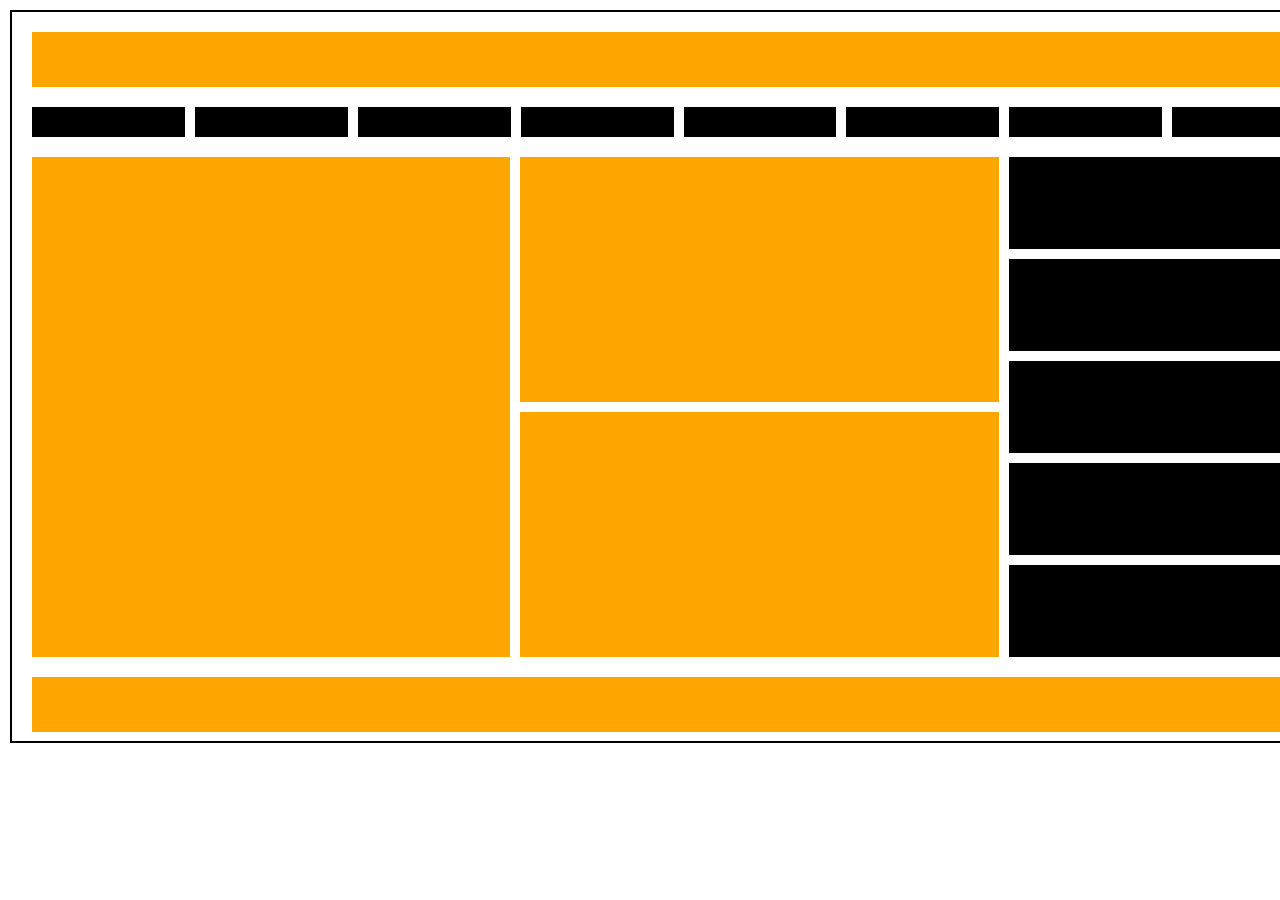
<file: Task1/index.html>
<!DOCTYPE html>
<html lang="en">
<head>
    <meta charset="UTF-8">
    <meta http-equiv="X-UA-Compatible" content="IE=edge">
    <meta name="viewport" content="width=device-width, initial-scale=1.0">
    <title>Document</title>
    <link rel="stylesheet" href="../Task1/assets/css/style.css">
</head>
<body>
    <header>
        <section id="navbar">
            <div class="container">
                <div class="row">
                    <div class="col-12"></div>
                </div>    
            </div>
        </section>
    </header>
    <main>
        <section id="up">
            <div class="container">
                <div class="row">
                    <div class="col-2"></div>
                    <div class="col-2"></div>
                    <div class="col-2"></div>
                    <div class="col-2"></div>
                    <div class="col-2"></div>
                    <div class="col-2"></div>
                    <div class="col-2"></div>
                    <div class="col-2"></div>
                    <div class="col-2"></div>
                </div>
            </div>
        </section>
        <section id="down">
            <div class="container">
                <div class="row">
                    <div class="col-4"></div>
                        <div class="col-4">
                            <div class="item"></div>
                            <div class="item"></div>
                    </div>
                    
                    <div class="col-4">
                        <div class="item"></div>
                        <div class="item"></div>
                        <div class="item"></div>
                        <div class="item"></div>
                        <div class="item"></div>
                    </div>
                </div>
            </div>
        </section>
    </main>
    <footer>
        <section id="last">
            <div class="row">
                <div class="col-12"></div>
            </div>
        </section>
    </footer>
</body>
</html>
</file>
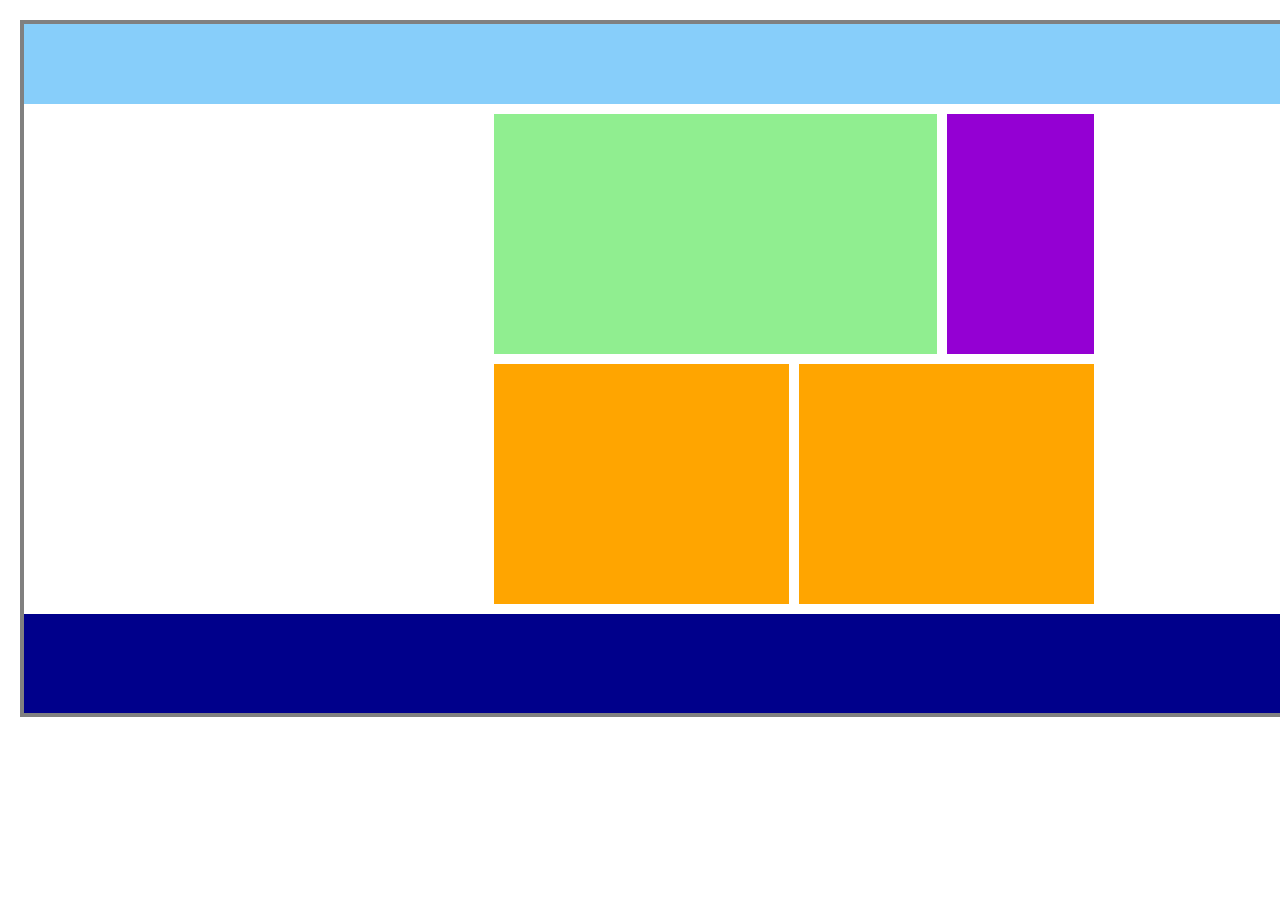
<file: Task2/index.html>
<!DOCTYPE html>
<html lang="en">

<head>
    <meta charset="UTF-8">
    <meta http-equiv="X-UA-Compatible" content="IE=edge">
    <meta name="viewport" content="width=device-width, initial-scale=1.0">
    <title>Document</title>
    <link rel="stylesheet" href="../Task2/assets/css/style.css">
</head>

<body>
    <header>
        <section id="navbar">
            <div class="raw">
                <div class="col-12"></div>
            </div>
        </section>
    </header>
    <main>
        <section id="main">
            <div class="up">
                <div class="col-9"></div>
                <div class="col-3"></div>
            </div>
            <div class="down">
                <div class="col-6"></div>
                <div class="col-6"></div>
            </div>
        </section>
    </main>
    <footer>
        <section id="last"></section>
    </footer>
</body>

</html>
</file>
<file: Task1/assets/css/style.css>
*{
    margin: 0px;
    padding: 0px;
    box-sizing: border-box;
}
body{
    border: 2px solid black;
    height: 733px;
    width: 1500px;
    margin-top: 10px;
    margin-left: 10px;
    padding-top: 20px;
    padding-bottom: 20px;
    padding-left: 20px;
    padding-right: 20px;
    
}
.col-1{
    width: 8.33%;
    height: 30px;
    background-color: black;
}
.col-2{
    width: 16.66%;
    height: 30px;
    background-color: black;
}
.col-3{
    width: 25%;
    background-color: green;
}
.col-4{
    width: 33.33%;
    height: 500px;
    background-color: orange;
}
.col-5{
    width: 41.66%;
    background-color: cyan;
}
.col-6{
    width: 50%;
    background-color: black;
}
.col-7{
    width: 58.33%;
    background-color: yellowgreen;
}
.col-8{
    width: 66.66%;
    background-color: yellow;
}
.col-9{
    width: 75%;
    background-color:blueviolet;
}
.col-10{
    width: 83.33%;
    background-color: gray;
}
.col-11{
    width: 91.66%;
    background-color: violet;
}
.col-12{
    width: 100%;
}
.row{
    display: flex;
    gap: 10px;
}
.container{
    width: 100%;
}
#navbar{
    display: flex;
    height: 55px;
    background-color: orange;
}
#up{
    display: flex;
    height: 30px;
    margin-top: 20px;
    width: 100%;
}
#down{
    display: flex;
    margin-top: 20px;
    width: 100%;
}
#down .col-4:nth-child(2){
    background-color: white;

}
#down .col-4:nth-child(2) .item{
    background-color: orange;
    width: 479px;
    height: 245px;
    
}
#down .col-4:nth-child(2) .item:nth-child(2){
    margin-top: 10px;
}
#down .col-4:nth-child(3){
    background-color: white;
}
#down .col-4:nth-child(3) .item{
    background-color: black;
    margin-top: 10px;
    width: 479px;
    height: 92px;
}
#down .col-4:nth-child(3) .item:nth-child(1){
    margin-top: 0px;
}
#last{
    background-color: orange;
    display: flex;
    height: 55px;
    margin-top: 20px;
}
</file>
<file: Task2/assets/css/style.css>
*{
    margin: 0px;
    padding: 0px;
    box-sizing: border-box;
}
body{
    margin-top: 20px;
    margin-left: 20px;
    margin-bottom: 20px;
    margin-right: 20px;
    height: 697px;
    width: 1480px;
    border: 4px solid gray;
}

.col-1{
    width: 8.33%;
    background-color: black;
}
.col-2{
    width: 16.66%;
    background-color: black;
}
.col-3{
    width: 25%;
    height: 240px;
    background-color: darkviolet;
}
.col-4{
    width: 33.33%;
    background-color: orange;
}
.col-5{
    width: 41.66%;
    background-color: cyan;
}
.col-6{
    width: 50%;
    height: 240px;
    background-color: orange;
}
.col-7{
    width: 58.33%;
    background-color: yellowgreen;
}
.col-8{
    width: 66.66%;
    background-color: yellow;
}
.col-9{
    width: 75%;
    height: 240px;
    background-color:lightgreen;
}
.col-10{
    width: 83.33%;
    background-color: gray;
}
.col-11{
    width: 91.66%;
    background-color: violet;
}
.col-12{
    width: 100%;
}

.row{
    display: flex;
    gap: 10px;
}
#navbar{
    display: flex;
    height: 80px;
    background-color: lightskyblue;
}
#main{
    margin-top: 10px;
    height: 500px;
    width: 100%;
    padding-left: 470px;
}
#main .up{
    width: 600px;
    height: 240px;
    display: flex;
    gap: 10px;
}
#main .down{
    width: 600px;
    height: 240px;
    display: flex;
    gap: 10px;
    margin-top: 10px;
}
#last{
    background-color: darkblue;
    width: 100%;
    height: 99px;
}
</file>
